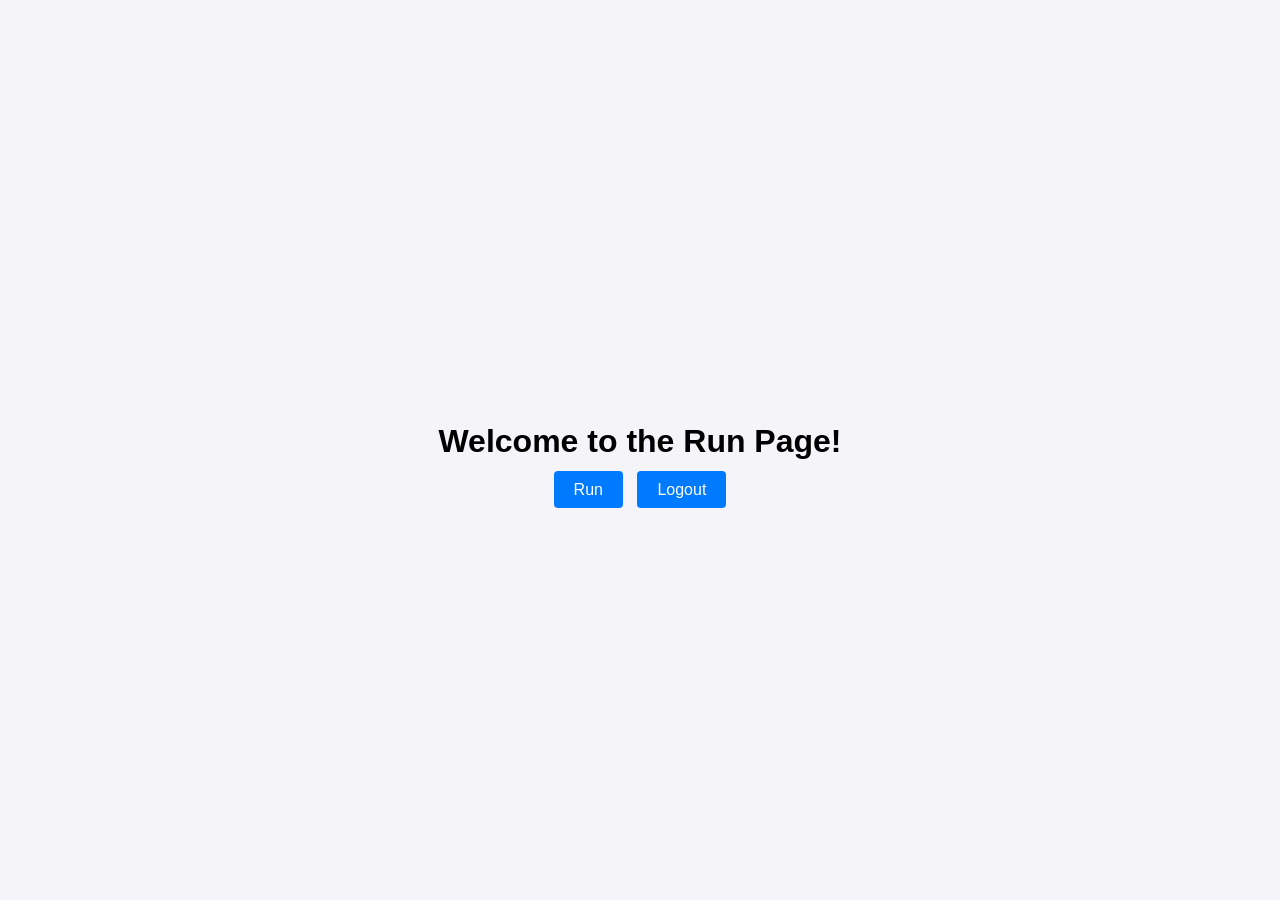
<file: templates/run.html>
</html> 
<!DOCTYPE html>
<html lang="en">
<head>
    <meta charset="UTF-8">
    <meta name="viewport" content="width=device-width, initial-scale=1.0">
    <title>Run Page</title>
    <link rel="stylesheet" href="/static/css/run_style.css">
</head>
<body>
    <div class="button-container">
        <h1>Welcome to the Run Page!</h1>
        <a href="/index" class="redirect-btn">Run</a> <!-- Menghubungkan ke deteksi YOLO -->
        <a href="/logout" class="redirect-btn">Logout</a>
    </div>    
</body>
</html>
</file>
<file: static/css/run_style.css>
body {
    font-family: Arial, sans-serif;
    background-color: #f4f4f9;
    display: flex;
    justify-content: center;
    align-items: center;
    height: 100vh;
    margin: 0;
}

.button-container {
    text-align: center;
}

.redirect-btn {
    background-color: #007BFF;
    color: #fff;
    border: none;
    padding: 10px 20px;
    border-radius: 4px;
    font-size: 16px;
    cursor: pointer;
    text-decoration: none;
    margin: 5px;
}

.redirect-btn:hover {
    background-color: #0056b3;
}
</file>
